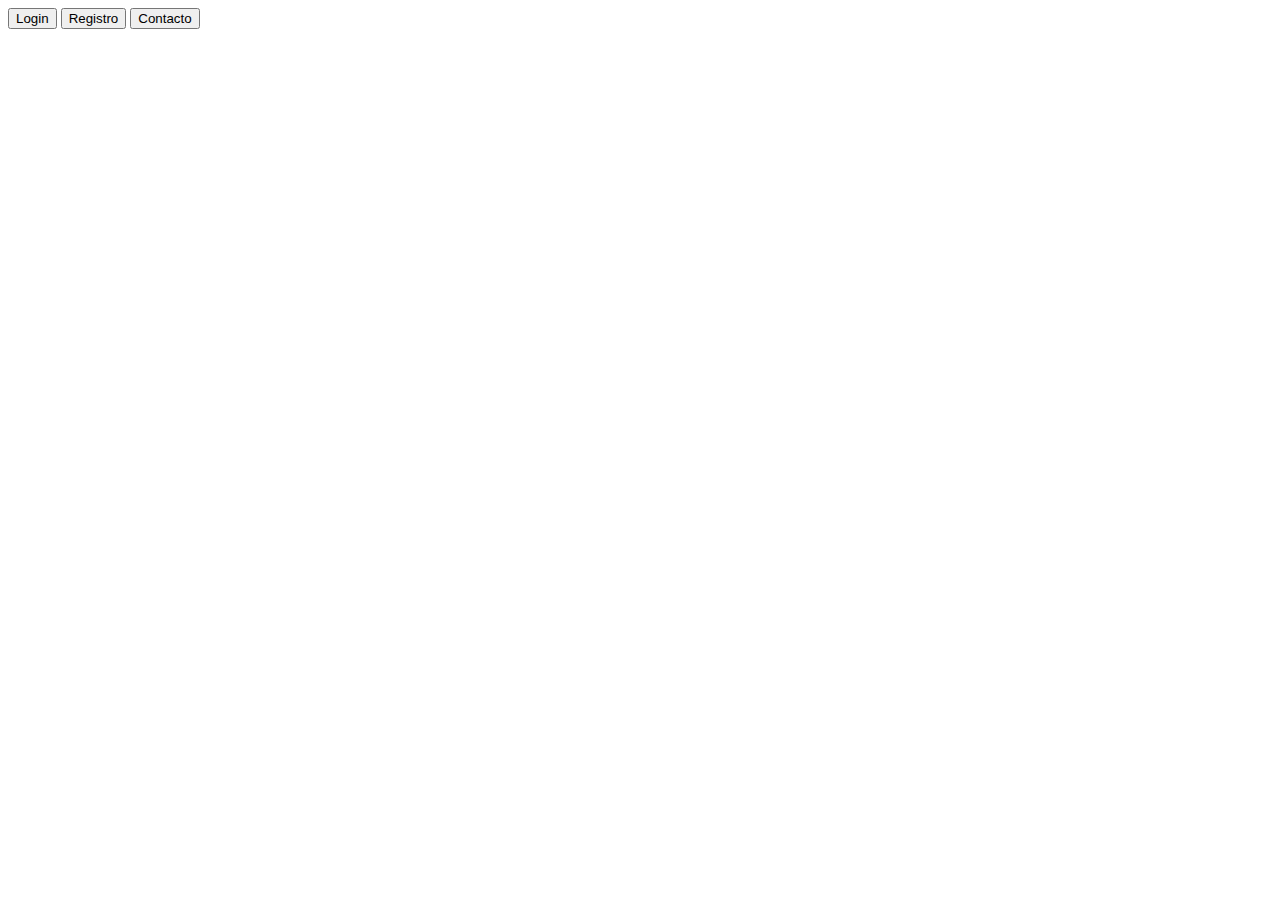
<file: Index.html>
<!--En este html se encuentran los botones para acceder a las otras paginas-->

<html>

<head>
    <title>Inicio</title>
</head>

<body>

    <a href="login.html"><button>Login</button></a>
    <a href="registro.html"><button>Registro</button></a>
    <a href="contacto.html"><button>Contacto</button></a>

</body>

</html>
</file>
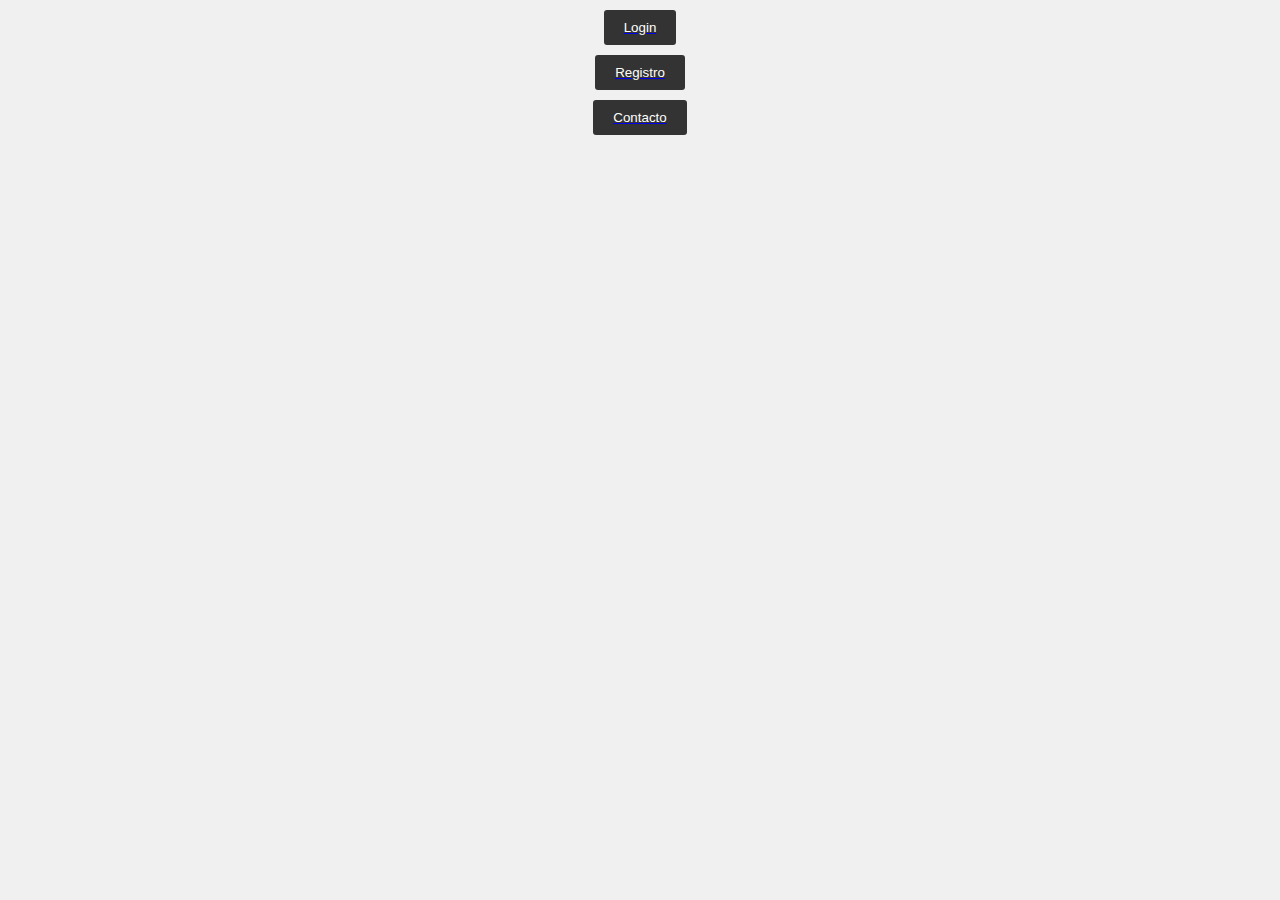
<file: html/Index.html>
<!--En este html se encuentran los botones para acceder a las otras paginas-->

<html>

<head>
    <title>Index</title>
    <link rel="stylesheet" type="text/css" href="../css/estilo.css">
</head>

<body>

    <a href="login.html"><button>Login</button></a>
    <a href="Registro.html"><button>Registro</button></a>
    <a href="Contacto.html"><button>Contacto</button></a>

</body>

</html>
</file>
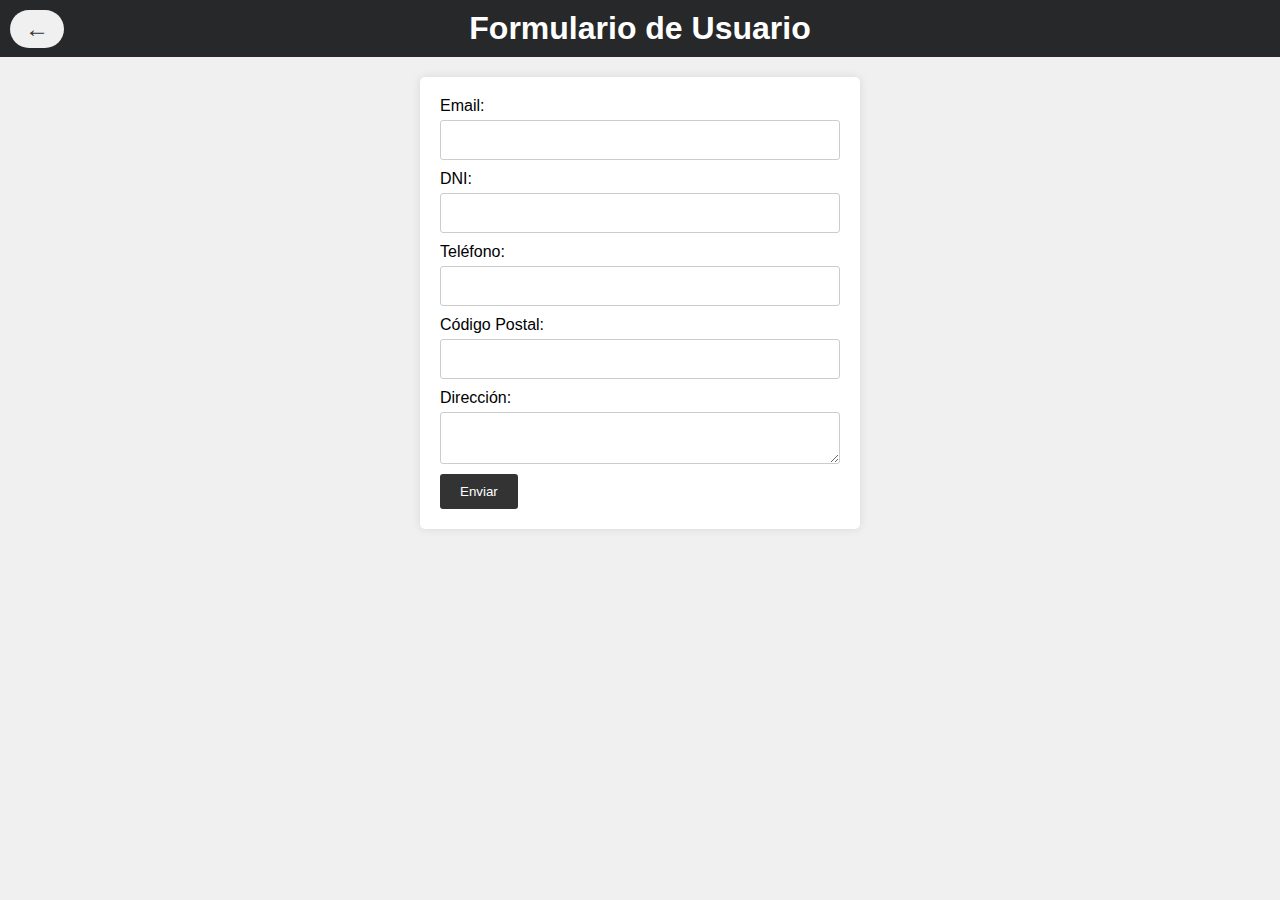
<file: html/Contacto.html>
<html>
<head>
    <title>Página de Contacto</title>
    <script src="../js/ValidacionContacto.js"></script>
    <link rel="stylesheet" type="text/css" href="../css/estilo.css">

</head>
<body>
    <a href="index.html" class="back-button">&#8592;</a>
    <h1>Formulario de Usuario</h1>

    <form action="" method="post" onsubmit="return validateForm()">
        <!-- Campo de Email -->
        <label for="email">Email:</label>
        <input type="email" id="email" name="email" required>
        <br>

        <!-- Campo de DNI -->
        <label for="dni">DNI:</label>
        <input type="text" id="dni" name="dni" required>
        <br>

        <!-- Campo de Teléfono -->
        <label for="telefono">Teléfono:</label>
        <input type="tel" id="telefono" name="telefono" required>
        <br>

        <!-- Campo de Código Postal -->
        <label for="codigo-postal">Código Postal:</label>
        <input type="text" id="codigo-postal" name="codigo-postal" required>
        <br>

        <!-- Campo de Dirección -->
        <label for="direccion">Dirección:</label>
        <textarea id="direccion" name="direccion" required></textarea>
        <br>

        <!-- Botón de Enviar -->
        <button type="submit">Enviar</button>
    </form>

</body>
</html>
</file>
<file: css/estilo.css>
body {
    font-family: Arial, sans-serif;
    background-color: #f0f0f0;
    margin: 0;
    padding: 0;
}

.back-button {
    position: absolute;
    top: 10px;
    left: 10px;
    text-decoration: none;
    background-color: #f0f0f0;
    color: #333;
    padding: 5px 15px;
    border-radius: 25px;
    font-size: 24px;
    display: flex;
    align-items: center;
    transition: background-color 0.2s;
}

.back-button:hover {
    background-color: #bebebe;
}

h1 {
    background-color: #272829;
    color: #fff;
    text-align: center;
    padding: 10px;
    margin: 0;
}

/* Estilos para el encabezado (header) */
h2 {
    background-color: #272829;
    color: #fff;
    text-align: center;
    padding: 10px;
    margin: 0;
}

/* Estilos para el formulario */
form {
    background-color: #fff;
    max-width: 400px;
    margin: 20px auto;
    padding: 20px;
    border-radius: 5px;
    box-shadow: 0 0 10px rgba(0, 0, 0, 0.1);
}

/* Estilos para etiquetas y campos de entrada */
label {
    display: block;
    margin-bottom: 5px;
}

input[type="email"],
input[type="text"],
input[type="tel"],
input[type="password"],
#genero {
    font-size: medium;
    width: 100%;
    padding: 10px;
    margin-bottom: 10px;
    border: 1px solid #ccc;
    border-radius: 3px;
}

/* Establece un estilo cuando el usuario coloca el mouse sobre el campo */
select#genero:hover {
    border-color: #555;
}

input[type="checkbox"] {
    margin-right: 5px;
}

/*Los tres siguientes estilos los ha creado chatgpt porque no sabía como centrar el checkbox*/

/* Estilo para el checkbox oculto */
.checkbox-container input[type="checkbox"] {
    display: none;
}

/* Estilo para el elemento personalizado del checkbox */
.checkbox-container input[type="checkbox"] + label::before {
    content: "\2610"; /* Código Unicode para un cuadro en blanco (checkbox no seleccionado) */
    font-size: 20px;
    margin-right: 5px;
}

/* Estilo para el checkbox seleccionado */
.checkbox-container input[type="checkbox"]:checked + label::before {
    content: "\2611"; /* Código Unicode para un cuadro marcado (checkbox seleccionado) */
}

/* Estilos para el botón de envío */
input[type="submit"] {
    background-color: #333;
    color: #fff;
    padding: 10px 20px;
    border: none;
    border-radius: 3px;
    cursor: pointer;
}

/* Cambiar el color del botón al pasar el mouse por encima */
input[type="submit"]:hover {
    background-color: #555;
}

textarea {
    font-size: medium;
    width: 100%;
    padding: 10px;
    margin-bottom: 10px;
    border: 1px solid #ccc;
    border-radius: 3px;
}

/* Estilos para el botón de envío */
button[type="submit"] {
    background-color: #333;
    color: #fff;
    padding: 10px 20px;
    border: none;
    border-radius: 3px;
    cursor: pointer;
    display: inline-block; /* Ensure the button doesn't take full width */
}

/* Cambiar el color del botón al pasar el mouse por encima */
button[type="submit"]:hover {
    background-color: #555;
}

/* Estilos para los botones de la página de inicio */
body > a > button {
    display: block;
    margin: 10px auto;
    background-color: #333;
    color: #fff;
    padding: 10px 20px;
    border: none;
    border-radius: 3px;
    cursor: pointer;
    text-decoration: none;
}

/* Cambiar el color del botón al pasar el mouse por encima */
body > a > button:hover {
    background-color: #555;
}
</file>
